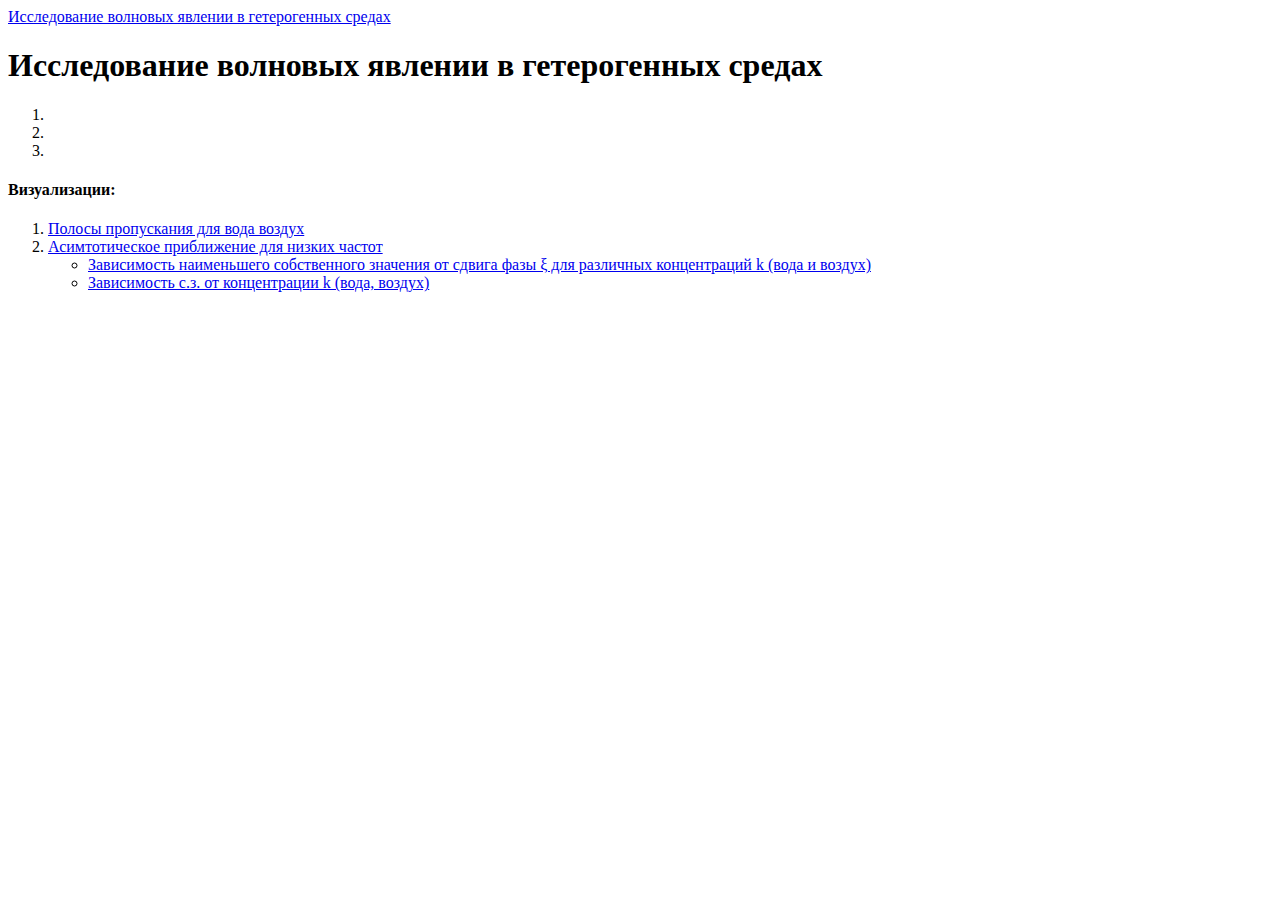
<file: src/main/resources/templates/index.html>
<!DOCTYPE HTML>
<html lang="en" xmlns:th="http://www.thymeleaf.org">
<head>
    <meta charset="utf-8">
    <meta name="viewport" content="width=device-width, initial-scale=1, shrink-to-fit=no">

    <title>Исследование волновых явлении в гетерогенных средах</title>

    <link rel="stylesheet" th:href="@{webjars/bootstrap/4.2.1/css/bootstrap.min.css}"/>
    <link rel="stylesheet" th:href="@{/css/main.css}"/>

</head>

<body>

<nav class="navbar navbar-expand-md navbar-dark bg-dark fixed-top">
    <a class="navbar-brand" href="#">Исследование волновых явлении в гетерогенных средах</a>
</nav>

<main role="main" class="container">

    <div class="starter-template">
        <h1>Исследование волновых явлении в гетерогенных средах</h1>
        <h2>
            <span th:text="'Цель работы:'"></span>
        </h2>
        <h4>
            <span th:text="'Для геофизического журнала'"></span>
        </h4>
    </div>

    <ol>
        <li th:text="'Формулы для определения скорости звука в неоднородной среде'"></li>
        <li th:text="'Отражение от границы раздела двух сред'"></li>
        <li th:text="'Определение относительной  концентрации для неоднородной среды при помощи скорости звука'"></li>
    </ol>

    <div class="note">
        <h4>Визуализации:</h4>
        <ol>
            <li><a href="/waterair">Полосы пропускания для вода воздух</a></li>
            <li><a href="#">Асимтотическое приближение для низких частот</a>
                <ul>
                    <li><a href="/lowfrequencies">Зависимость наименьшего собственного значения от сдвига фазы ξ для различных концентраций k (вода и воздух)</a></li>
                    <li><a href="/concentration">Зависимость с.з. от концентрации k (вода, воздух)</a></li>
                </ul>
            </li>
        </ol>

    </div>

</main>
<!-- /.container -->

<script type="text/javascript" th:src="@{webjars/bootstrap/4.2.1/js/bootstrap.min.js}"></script>
</body>
</html>
</file>
